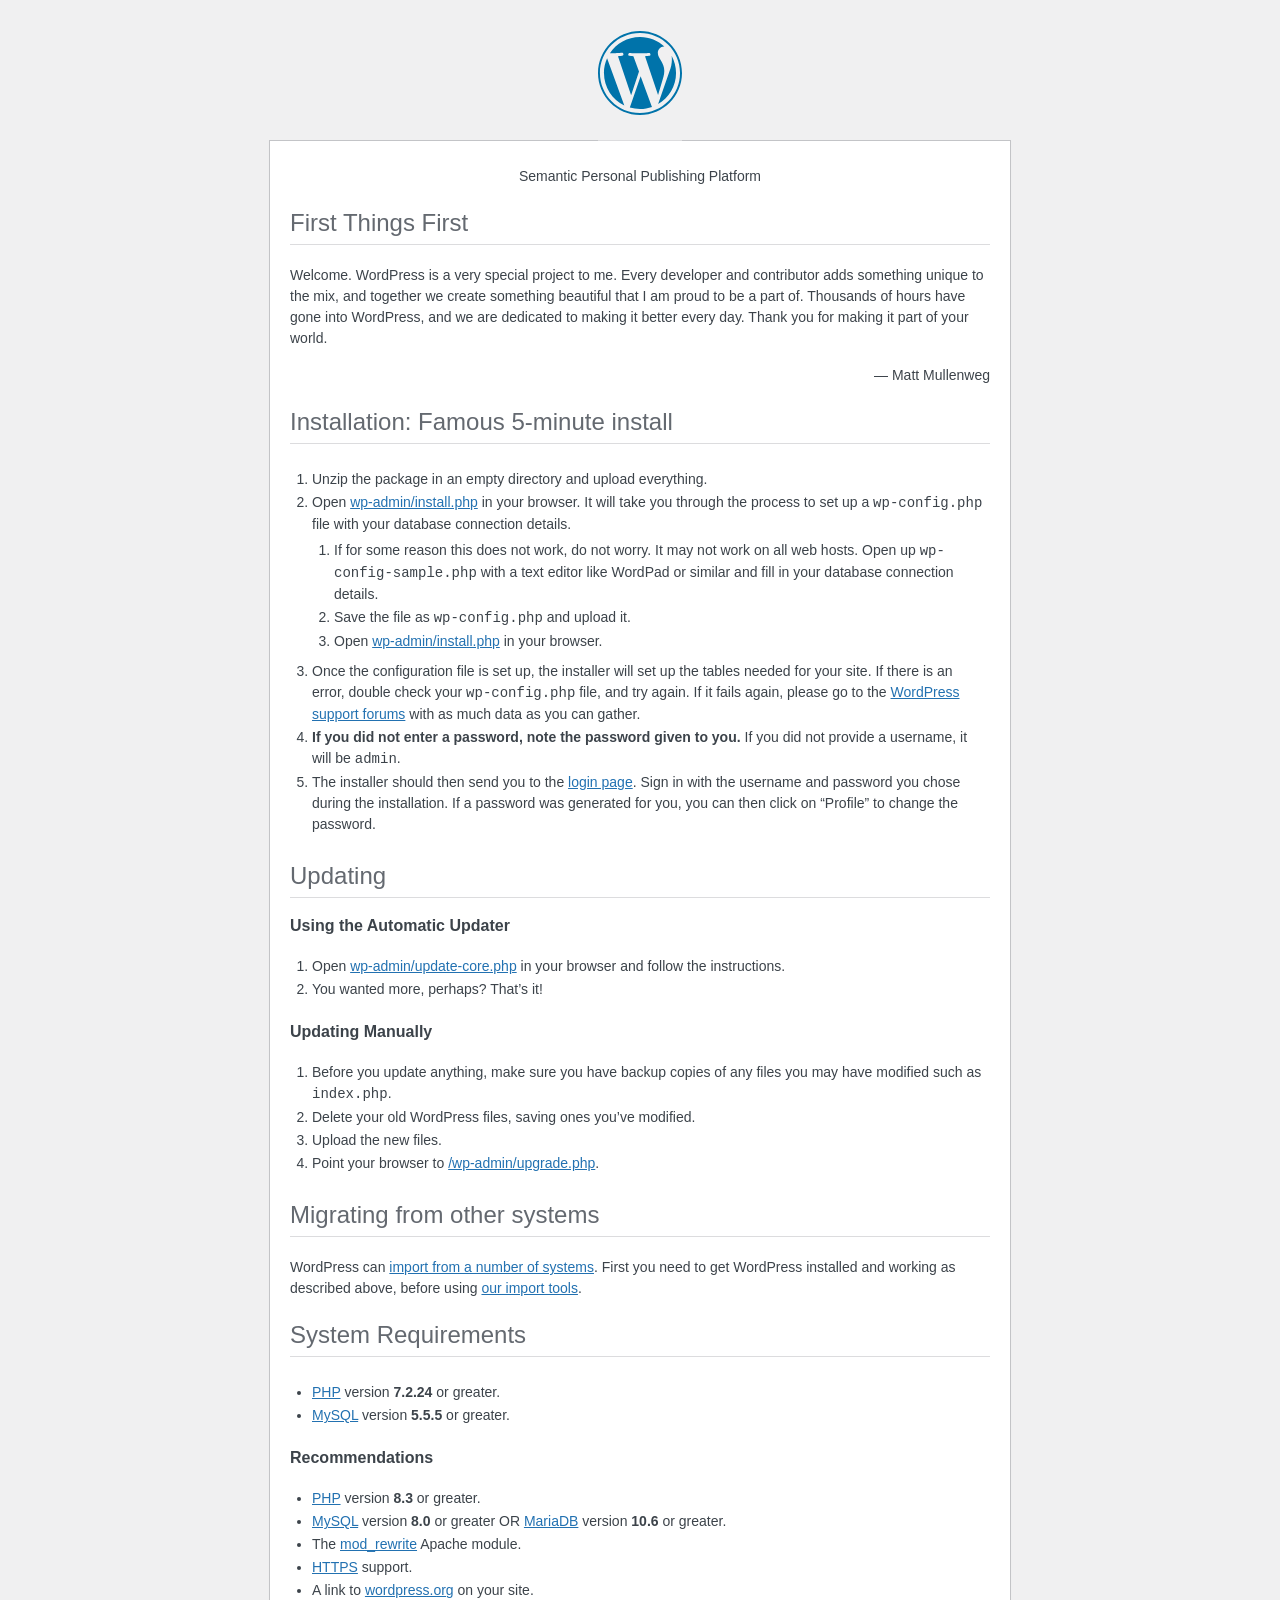
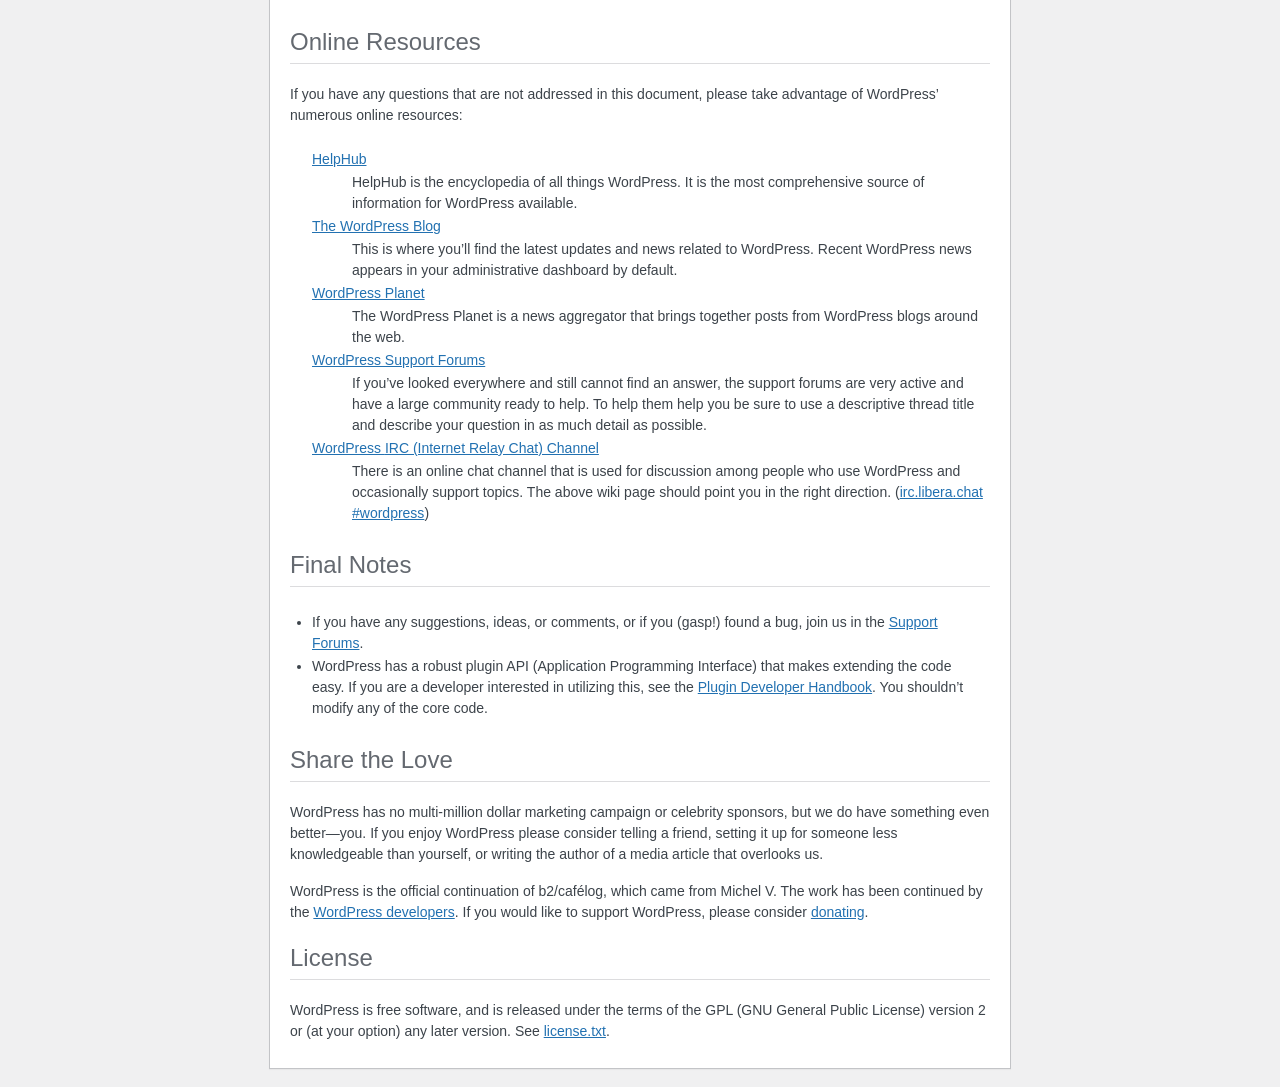
<file: blog/readme.html>
<!DOCTYPE html>
<html lang="en">
<head>
	<meta name="viewport" content="width=device-width" />
	<meta http-equiv="Content-Type" content="text/html; charset=utf-8" />
	<meta name="robots" content="noindex,nofollow" />
	<title>WordPress &#8250; ReadMe</title>
	<link rel="stylesheet" href="wp-admin/css/install.css?ver=20100228" type="text/css" />
</head>
<body>
<h1 id="logo">
	<a href="https://wordpress.org/"><img alt="WordPress" src="wp-admin/images/wordpress-logo.png" /></a>
</h1>
<p style="text-align: center">Semantic Personal Publishing Platform</p>

<h2>First Things First</h2>
<p>Welcome. WordPress is a very special project to me. Every developer and contributor adds something unique to the mix, and together we create something beautiful that I am proud to be a part of. Thousands of hours have gone into WordPress, and we are dedicated to making it better every day. Thank you for making it part of your world.</p>
<p style="text-align: right">&#8212; Matt Mullenweg</p>

<h2>Installation: Famous 5-minute install</h2>
<ol>
	<li>Unzip the package in an empty directory and upload everything.</li>
	<li>Open <span class="file"><a href="wp-admin/install.php">wp-admin/install.php</a></span> in your browser. It will take you through the process to set up a <code>wp-config.php</code> file with your database connection details.
		<ol>
			<li>If for some reason this does not work, do not worry. It may not work on all web hosts. Open up <code>wp-config-sample.php</code> with a text editor like WordPad or similar and fill in your database connection details.</li>
			<li>Save the file as <code>wp-config.php</code> and upload it.</li>
			<li>Open <span class="file"><a href="wp-admin/install.php">wp-admin/install.php</a></span> in your browser.</li>
		</ol>
	</li>
	<li>Once the configuration file is set up, the installer will set up the tables needed for your site. If there is an error, double check your <code>wp-config.php</code> file, and try again. If it fails again, please go to the <a href="https://wordpress.org/support/forums/">WordPress support forums</a> with as much data as you can gather.</li>
	<li><strong>If you did not enter a password, note the password given to you.</strong> If you did not provide a username, it will be <code>admin</code>.</li>
	<li>The installer should then send you to the <a href="wp-login.php">login page</a>. Sign in with the username and password you chose during the installation. If a password was generated for you, you can then click on &#8220;Profile&#8221; to change the password.</li>
</ol>

<h2>Updating</h2>
<h3>Using the Automatic Updater</h3>
<ol>
	<li>Open <span class="file"><a href="wp-admin/update-core.php">wp-admin/update-core.php</a></span> in your browser and follow the instructions.</li>
	<li>You wanted more, perhaps? That&#8217;s it!</li>
</ol>

<h3>Updating Manually</h3>
<ol>
	<li>Before you update anything, make sure you have backup copies of any files you may have modified such as <code>index.php</code>.</li>
	<li>Delete your old WordPress files, saving ones you&#8217;ve modified.</li>
	<li>Upload the new files.</li>
	<li>Point your browser to <span class="file"><a href="wp-admin/upgrade.php">/wp-admin/upgrade.php</a>.</span></li>
</ol>

<h2>Migrating from other systems</h2>
<p>WordPress can <a href="https://developer.wordpress.org/advanced-administration/wordpress/import/">import from a number of systems</a>. First you need to get WordPress installed and working as described above, before using <a href="wp-admin/import.php">our import tools</a>.</p>

<h2>System Requirements</h2>
<ul>
	<li><a href="https://www.php.net/">PHP</a> version <strong>7.2.24</strong> or greater.</li>
	<li><a href="https://www.mysql.com/">MySQL</a> version <strong>5.5.5</strong> or greater.</li>
</ul>

<h3>Recommendations</h3>
<ul>
	<li><a href="https://www.php.net/">PHP</a> version <strong>8.3</strong> or greater.</li>
	<li><a href="https://www.mysql.com/">MySQL</a> version <strong>8.0</strong> or greater OR <a href="https://mariadb.org/">MariaDB</a> version <strong>10.6</strong> or greater.</li>
	<li>The <a href="https://httpd.apache.org/docs/2.2/mod/mod_rewrite.html">mod_rewrite</a> Apache module.</li>
	<li><a href="https://wordpress.org/news/2016/12/moving-toward-ssl/">HTTPS</a> support.</li>
	<li>A link to <a href="https://wordpress.org/">wordpress.org</a> on your site.</li>
</ul>

<h2>Online Resources</h2>
<p>If you have any questions that are not addressed in this document, please take advantage of WordPress&#8217; numerous online resources:</p>
<dl>
	<dt><a href="https://wordpress.org/documentation/">HelpHub</a></dt>
		<dd>HelpHub is the encyclopedia of all things WordPress. It is the most comprehensive source of information for WordPress available.</dd>
	<dt><a href="https://wordpress.org/news/">The WordPress Blog</a></dt>
		<dd>This is where you&#8217;ll find the latest updates and news related to WordPress. Recent WordPress news appears in your administrative dashboard by default.</dd>
	<dt><a href="https://planet.wordpress.org/">WordPress Planet</a></dt>
		<dd>The WordPress Planet is a news aggregator that brings together posts from WordPress blogs around the web.</dd>
	<dt><a href="https://wordpress.org/support/forums/">WordPress Support Forums</a></dt>
		<dd>If you&#8217;ve looked everywhere and still cannot find an answer, the support forums are very active and have a large community ready to help. To help them help you be sure to use a descriptive thread title and describe your question in as much detail as possible.</dd>
	<dt><a href="https://make.wordpress.org/support/handbook/appendix/other-support-locations/introduction-to-irc/">WordPress <abbr>IRC</abbr> (Internet Relay Chat) Channel</a></dt>
		<dd>There is an online chat channel that is used for discussion among people who use WordPress and occasionally support topics. The above wiki page should point you in the right direction. (<a href="https://web.libera.chat/#wordpress">irc.libera.chat #wordpress</a>)</dd>
</dl>

<h2>Final Notes</h2>
<ul>
	<li>If you have any suggestions, ideas, or comments, or if you (gasp!) found a bug, join us in the <a href="https://wordpress.org/support/forums/">Support Forums</a>.</li>
	<li>WordPress has a robust plugin <abbr>API</abbr> (Application Programming Interface) that makes extending the code easy. If you are a developer interested in utilizing this, see the <a href="https://developer.wordpress.org/plugins/">Plugin Developer Handbook</a>. You shouldn&#8217;t modify any of the core code.</li>
</ul>

<h2>Share the Love</h2>
<p>WordPress has no multi-million dollar marketing campaign or celebrity sponsors, but we do have something even better&#8212;you. If you enjoy WordPress please consider telling a friend, setting it up for someone less knowledgeable than yourself, or writing the author of a media article that overlooks us.</p>

<p>WordPress is the official continuation of b2/caf&#233;log, which came from Michel V. The work has been continued by the <a href="https://wordpress.org/about/">WordPress developers</a>. If you would like to support WordPress, please consider <a href="https://wordpress.org/donate/">donating</a>.</p>

<h2>License</h2>
<p>WordPress is free software, and is released under the terms of the <abbr>GPL</abbr> (GNU General Public License) version 2 or (at your option) any later version. See <a href="license.txt">license.txt</a>.</p>

</body>
</html>
</file>
<file: blog/wp-admin/css/install.css>
html {
	background: #f0f0f1;
	margin: 0 20px;
}

body {
	background: #fff;
	border: 1px solid #c3c4c7;
	color: #3c434a;
	font-family: -apple-system, BlinkMacSystemFont, "Segoe UI", Roboto, Oxygen-Sans, Ubuntu, Cantarell, "Helvetica Neue", sans-serif;
	margin: 140px auto 25px;
	padding: 20px 20px 10px;
	max-width: 700px;
	-webkit-font-smoothing: subpixel-antialiased;
	box-shadow: 0 1px 1px rgba(0, 0, 0, 0.04);
}

a {
	color: #2271b1;
}

a:hover,
a:active {
	color: #135e96;
}

a:focus {
	color: #043959;
	box-shadow: 0 0 0 2px #2271b1;
	/* Only visible in Windows High Contrast mode */
	outline: 2px solid transparent;
}

h1, h2 {
	border-bottom: 1px solid #dcdcde;
	clear: both;
	color: #646970;
	font-size: 24px;
	padding: 0 0 7px;
	font-weight: 400;
}

h3 {
	font-size: 16px;
}

p, li, dd, dt {
	padding-bottom: 2px;
	font-size: 14px;
	line-height: 1.5;
}

code, .code {
	font-family: Consolas, Monaco, monospace;
}

ul, ol, dl {
	padding: 5px 5px 5px 22px;
}

a img {
	border: 0
}
abbr {
	border: 0;
	font-variant: normal;
}

fieldset {
	border: 0;
	padding: 0;
	margin: 0;
}

#logo {
	margin: -130px auto 25px;
	padding: 0 0 25px;
	width: 84px;
	height: 84px;
	overflow: hidden;
	background-image: url(../images/w-logo-blue.png?ver=20131202);
	background-image: none, url(../images/wordpress-logo.svg?ver=20131107);
	background-size: 84px;
	background-position: center top;
	background-repeat: no-repeat;
	color: #3c434a; /* same as login.css */
	font-size: 20px;
	font-weight: 400;
	line-height: 1.3em;
	text-decoration: none;
	text-align: center;
	text-indent: -9999px;
	outline: none;
}

.step {
	margin: 20px 0 15px;
}
.step, th {
	text-align: left;
	padding: 0;
}
.language-chooser.wp-core-ui .step .button.button-large {
	font-size: 14px;
}
textarea {
	border: 1px solid #dcdcde;
	font-family: -apple-system, BlinkMacSystemFont, "Segoe UI", Roboto, Oxygen-Sans, Ubuntu, Cantarell, "Helvetica Neue", sans-serif;
	width: 100%;
	box-sizing: border-box;
}

.form-table {
	border-collapse: collapse;
	margin-top: 1em;
	width: 100%;
}

.form-table td {
	margin-bottom: 9px;
	padding: 10px 20px 10px 0;
	font-size: 14px;
	vertical-align: top
}

.form-table th {
	font-size: 14px;
	text-align: left;
	padding: 10px 20px 10px 0;
	width: 115px;
	vertical-align: top;
}

.form-table code {
	line-height: 1.28571428;
	font-size: 14px;
}

.form-table p {
	margin: 4px 0 0;
	font-size: 11px;
}

.form-table .setup-description {
	margin: 4px 0 0;
	line-height: 1.6;
}

.form-table input {
	line-height: 1.33333333;
	font-size: 15px;
	padding: 3px 5px;
}

.wp-pwd {
	margin-top: 0;
}

.form-table .wp-pwd {
	display: flex;
	column-gap: 4px;
}

.form-table .password-input-wrapper {
	width: 100%;
}

input,
submit {
	font-family: -apple-system, BlinkMacSystemFont, "Segoe UI", Roboto, Oxygen-Sans, Ubuntu, Cantarell, "Helvetica Neue", sans-serif;
}

.form-table input[type=text],
.form-table input[type=email],
.form-table input[type=url],
.form-table input[type=password],
#pass-strength-result {
	width: 100%;
}

.form-table th p {
	font-weight: 400;
}

.form-table.install-success th,
.form-table.install-success td {
	vertical-align: middle;
	padding: 16px 20px 16px 0;
}

.form-table.install-success td p {
	margin: 0;
	font-size: 14px;
}

.form-table.install-success td code {
	margin: 0;
	font-size: 18px;
}

#error-page {
	margin-top: 50px;
}

#error-page p {
	font-size: 14px;
	line-height: 1.28571428;
	margin: 25px 0 20px;
}

#error-page code, .code {
	font-family: Consolas, Monaco, monospace;
}

.message {
	border-left: 4px solid #d63638;
	padding: .7em .6em;
	background-color: #fcf0f1;
}

/* rtl:ignore */
#dbname,
#uname,
#pwd,
#dbhost,
#prefix,
#user_login,
#admin_email,
#pass1,
#pass2 {
	direction: ltr;
}


/* localization */
body.rtl,
.rtl textarea,
.rtl input,
.rtl submit {
	font-family: Tahoma, sans-serif;
}

:lang(he-il) body.rtl,
:lang(he-il) .rtl textarea,
:lang(he-il) .rtl input,
:lang(he-il) .rtl submit {
	font-family: Arial, sans-serif;
}

@media only screen and (max-width: 799px) {
	body {
		margin-top: 115px;
	}
	#logo a {
		margin: -125px auto 30px;
	}
}

@media screen and (max-width: 782px) {

	.form-table {
		margin-top: 0;
	}

	.form-table th,
	.form-table td {
		display: block;
		width: auto;
		vertical-align: middle;
	}

	.form-table th {
		padding: 20px 0 0;
	}

	.form-table td {
		padding: 5px 0;
		border: 0;
		margin: 0;
	}

	textarea,
	input {
		font-size: 16px;
	}

	.form-table td input[type="text"],
	.form-table td input[type="email"],
	.form-table td input[type="url"],
	.form-table td input[type="password"],
	.form-table td select,
	.form-table td textarea,
	.form-table span.description {
		width: 100%;
		font-size: 16px;
		line-height: 1.5;
		padding: 7px 10px;
		display: block;
		max-width: none;
		box-sizing: border-box;
	}

	#pwd {
		padding-right: 2.5rem;
	}

	.wp-pwd #pass1 {
		padding-right: 50px;
	}

	.wp-pwd .button.wp-hide-pw {
		right: 0;
	}

	#pass-strength-result {
		width: 100%;
	}
}

body.language-chooser {
	max-width: 300px;
}

.language-chooser select {
	padding: 8px;
	width: 100%;
	display: block;
	border: 1px solid #dcdcde;
	background: #fff;
	color: #2c3338;
	font-size: 16px;
	font-family: Arial, sans-serif;
	font-weight: 400;
}

.language-chooser select:focus {
	color: #2c3338;
}

.language-chooser select option:hover,
.language-chooser select option:focus {
	color: #0a4b78;
}

.language-chooser .step {
	text-align: right;
}

.screen-reader-input,
.screen-reader-text {
	border: 0;
	clip-path: inset(50%);
	height: 1px;
	margin: -1px;
	overflow: hidden;
	padding: 0;
	position: absolute;
	width: 1px;
	word-wrap: normal !important;
}

.spinner {
	background: url(../images/spinner.gif) no-repeat;
	background-size: 20px 20px;
	visibility: hidden;
	opacity: 0.7;
	filter: alpha(opacity=70);
	width: 20px;
	height: 20px;
	margin: 2px 5px 0;
}

.step .spinner {
	display: inline-block;
	vertical-align: middle;
	margin-right: 15px;
}

.button.hide-if-no-js,
.hide-if-no-js {
	display: none;
}

/**
 * HiDPI Displays
 */
@media print,
  (min-resolution: 120dpi) {

	.spinner {
		background-image: url(../images/spinner-2x.gif);
	}

}
</file>
